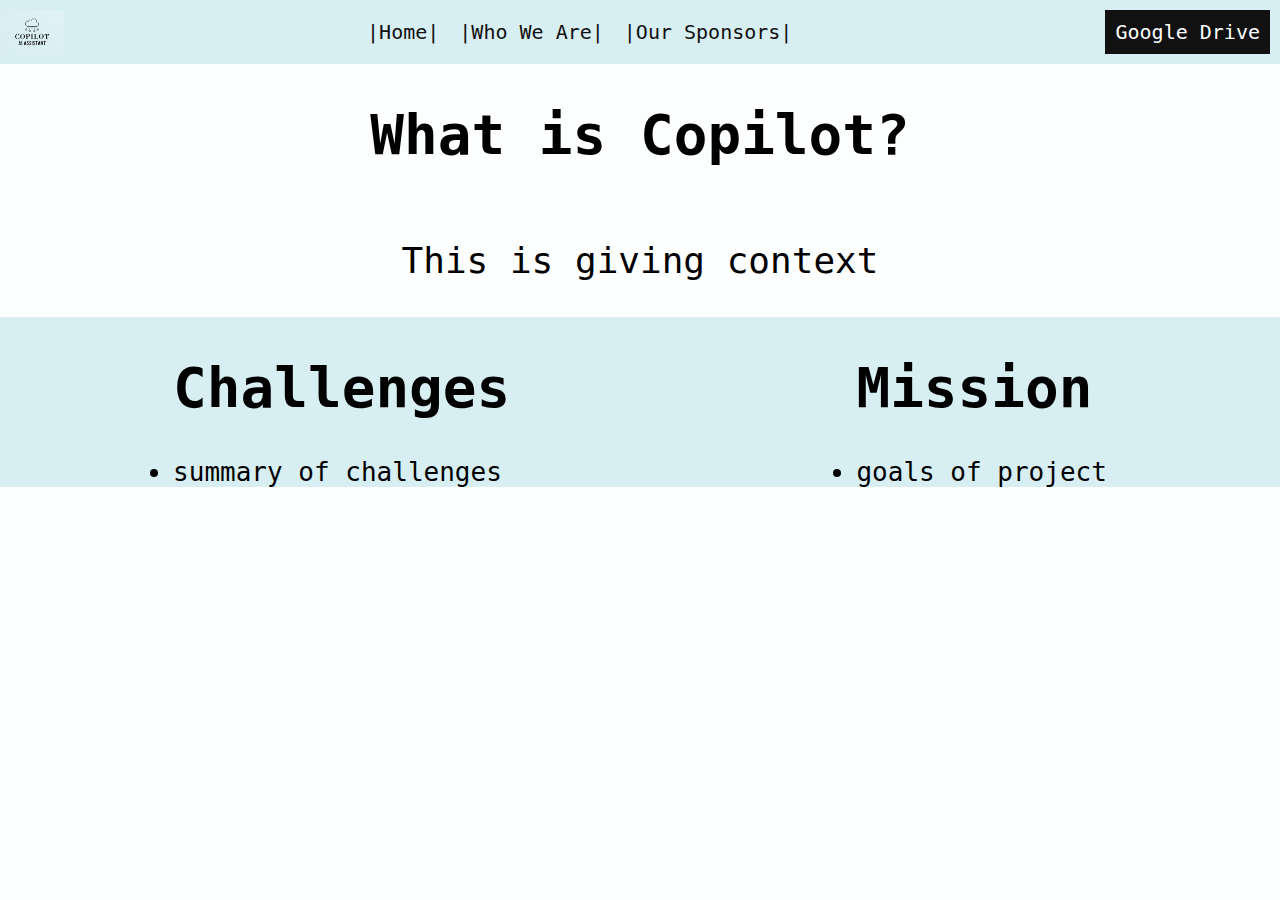
<file: web-content/about-copilot.html>
<!DOCTYPE html>
<html>
    <head>
        <meta charset="UTF-8">
        <meta http-equiv="X-UA-Compatible" content="IE=edge">
        <meta name="viewport" content="width=device-width, initial-scale=1.0">
        <title>About CoPilot</title>
        <link rel="stylesheet" href="./styles/about-us.css">
    </head>
</html>

<body>

    <nav>
        <div class = "nav-container">

            <img class = "logo" src="./images/logo.png">
            <div class = "nav-links">
                <a href = "./index.html">|Home| </a>
                <a href = "./about-us.html">|Who We Are| </a>
                <a href="#">|Our Sponsors| </a>
            </div>
            <a href = "https://docs.google.com/presentation/d/1AGTWoXmNCZRKRZk9cD-anoOf9o6GnEkLVeibMjFBvRI/edit#slide=id.p" class = "google-drive">Google Drive</a>
        </div>
    </nav>

    <div class = "context-container">
        <h1 class="context-heading">What is Copilot?</h1>
        <p>This is giving context</p>
    </div>

    <div class="columns-container">
        <div class = "col-one">
            <h1 class = "challenges">Challenges</h1>
            <lu>
                <li>summary of challenges</li>
            </lu>
        </div>

        <div class="col-two">
            <h1 class = "mission">Mission</h1>
            <lu>
                <li>goals of project</li>
            </lu>
        </div>
    </div>

</body>
</file>
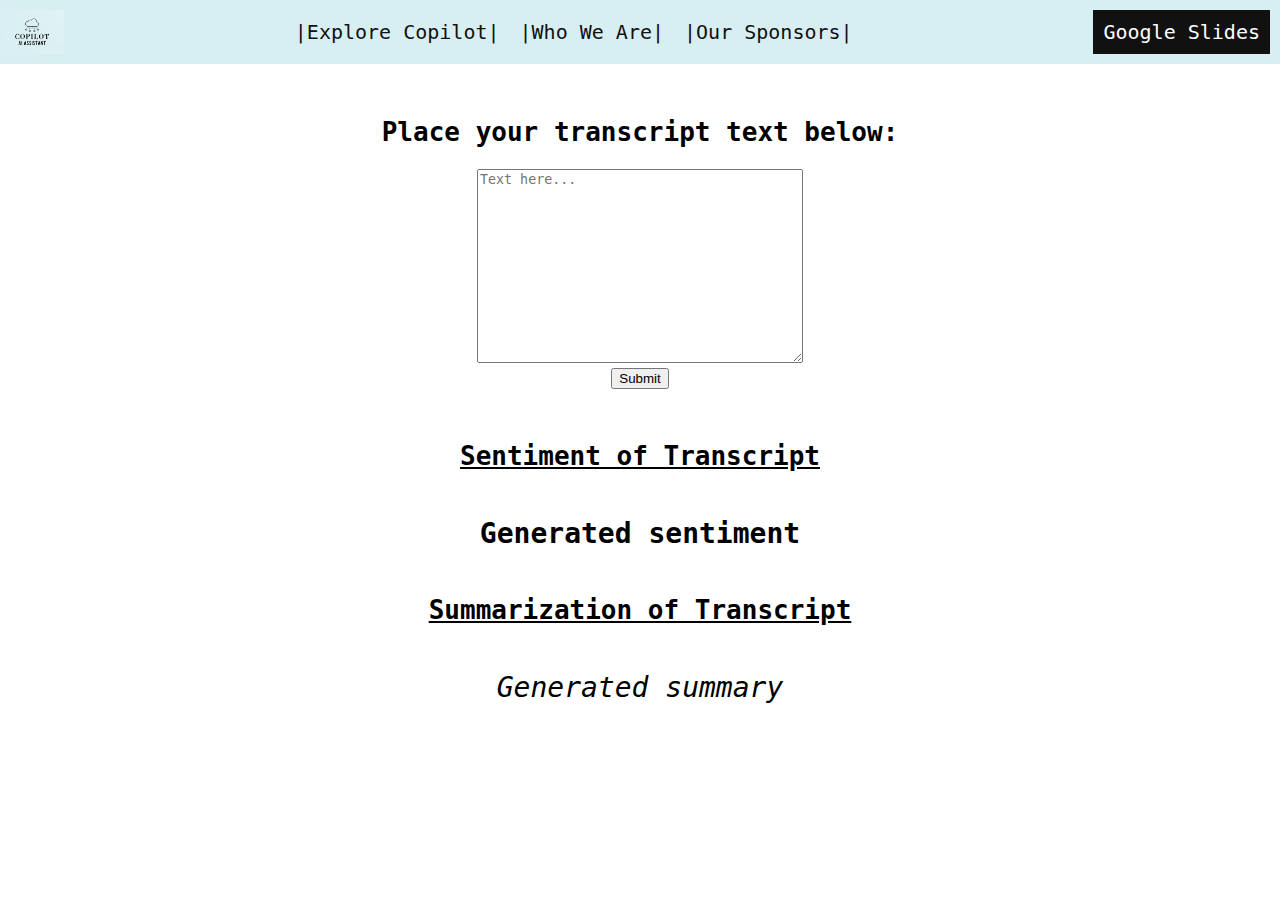
<file: web-content/templates/demo.html>
<!DOCTYPE html>
<html>
    <head>
        <meta charset="UTF-8">
        <meta http-equiv="X-UA-Compatible" content="IE=edge">
        <meta name="viewport" content="width=device-width, initial-scale=1.0">
        <title>Demo: CoPilot</title>
        <link rel="stylesheet" href="../static/css/demo.css">
    </head>


    <body>
        <nav>       
            <div class = "nav-container">
                <img class = "logo" src="../static/images/logo.png">
                <div class = "nav-links">
                    <a href = "./about-copilot.html">|Explore Copilot| </a>
                    <a href = "./about-us.html">|Who We Are| </a>
                    <a href="#">|Our Sponsors| </a>
                </div>
                <a href = "https://docs.google.com/presentation/d/1t7m3iMuMJoqxFGgUxRu7oX5agDni6fJKKW01pVcwJKU/edit?usp=sharing" class = "google-drive">Google Slides</a>
            </div>
        </nav>

        <div class = "input-container">
            <h1>Place your transcript text below:</h1>
            <div class = "input-inner-container">
                <form action="/generate_output" id="transcript" method="post">
                    <textarea type="text" class = "query" name="query" placeholder="Text here..."></textarea>
                    <input type="submit" value="Submit">
                </form>
            </div>
        </div>

        <div class = "output-container">
            <h1 class="header-output">Sentiment of Transcript</h1>
            <p class="sentiment-result">Generated sentiment</p>
            <h1 class="header-output">Summarization of Transcript</h1>
            <p class="summary-result">Generated summary</p>
        </div>

    </body>

    <script type="text/javascript" src="../static/js/demo.js"></script>
</html>
</file>
<file: web-content/styles/about-us.css>
body {
    box-sizing: border-box;
    margin: 0;
    min-height: 100vh;
    display: flex;
    flex-direction: column;
    font-family: monospace;
    overflow: hidden;
    background-color: #fdfefe;
}

nav {
    background-color: #d7eef2;
}

.logo {
    margin: 0;
    padding: 0;
    height: 100%;
    width: 5%;
}

.nav-container {
    display: flex;
    justify-content: space-between;
    align-items: center;
    color: #1111;
    font-weight: 100;
    font-size: x-large;
}

.nav-links {
    display: flex;
}

a {
    color: #111111;
    text-decoration: wavy;
    margin: 10px;
}

.google-drive {
    background-color: #111111;
    color: #fdfefe;
    padding: 10px;
}

.context-container {
    display: flex;
    flex-direction: column;
    align-items: center;
}

.context-heading {
    font-size: 56px;
}

p {
    font-size: 36px;
}

.columns-container {
    display: flex;
    justify-content: space-around;
    background-color: #d7eef2;
}

.challenges, .mission {
    font-size: 56px;
}

li {
    font-size: 26px;
}
/* .header-container {
    display: flex;
    justify-content: space-between;
    align-items: center;
    height: auto;
    width: 100%;
    background-color: #1F2960;
}

.heading {
    color: white;
    font-size: 48px;
}

.header-links {
    display: flex;
    justify-content: space-evenly;
    font-size: x-large;
    width: 15%;
}

a {
    color: #FFD700;
    text-decoration: wavy;
}

.details-container {
    display: flex;
    flex-direction: column;
    justify-content: start;
    align-items: center;
    background-color: #e5e7eb;
    height: 80%;
    width: 90%;
    border-radius: 20px;
}

.heading-details-container {
    display: flex;
    flex-direction: column;
    justify-content: center;
    margin: 10px;
}

.details-header {
    font-size: 48px;
    font-weight: bolder;
    align-self: center;
}

.heading-text {
    font-size: x-large;
    font-style: italic;
    justify-content: center;
    align-self: center;
    max-width: 50%;
}

.inner-container {
    display: flex;
    justify-content: space-between;
    align-items: center;
    width: 50%;
    margin: 20px;
}

.inner-inner-container1, .inner-inner-container2 {
    display: flex;
    flex-direction: column;
    align-items: center;
    justify-content: space-around;
}

.mission-header, .challenges-header {
    font-size: 40px;
    font-weight: bolder;
}

.challenges-text, .mission-text {
    font-size: large;
}
 */
</file>
<file: web-content/static/css/demo.css>
body {
    box-sizing: border-box;
    margin: 0;
    min-height: 100vh;
    display: flex;
    flex-direction: column;
    font-family: monospace;
    overflow: hidden;
}

nav {
    background-color: #d7eef2;
}

.logo {
    margin: 0;
    padding: 0;
    height: 100%;
    width: 5%;
}

.nav-container {
    display: flex;
    justify-content: space-between;
    align-items: center;
    color: #1111;
    font-weight: 100;
    font-size: x-large;
}

.nav-links {
    display: flex;
}

a {
    color: #111111;
    text-decoration: wavy;
    margin: 10px;
}

.google-drive {
    background-color: #111111;
    color: #fdfefe;
    padding: 10px;
}

.input-container {
    display: flex;
    flex-direction: column;
    justify-content: center;
    align-items: center;
    width: 100%;
    height: 40vh;
}

.input-inner-container {
    display: flex;
    flex-direction: column;
    height: 25vh;
    justify-content: center;
    align-items: center;
    width: 100%;
}

form {
    display: flex;
    flex-direction: column;
    justify-content: center;
    align-items: center;
    width: 100%;
    height: 100%;
}
.query {
    width: 25%;
    height: 100%;
    margin: 5px;
    color: gray;

    display: flex;
}

.output-container {
    display: flex;
    flex-direction: column;
    justify-content: center;
    align-items: center;

}

.header-output {
    text-decoration: underline;
}

.summary-result {
    text-align: center;
    font-size: 28px;
    width: 50%;
    font-style: italic;
}

.sentiment-result {
    font-size: 28px;
    font-weight: bold;
}
</file>
